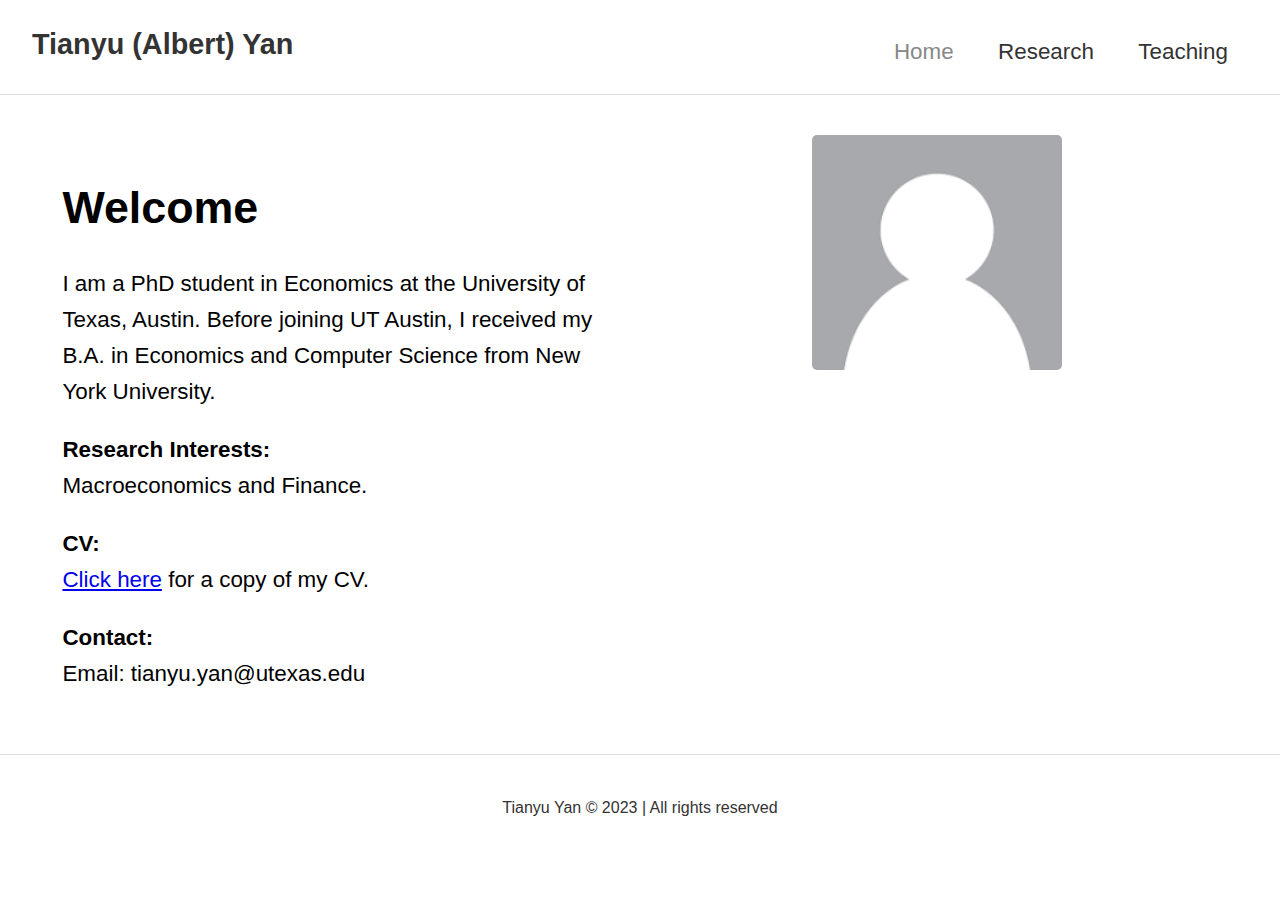
<file: index.html>
<!DOCTYPE html>
<html lang="en">
<head>
    <meta charset="UTF-8">
    <meta name="viewport" content="width=device-width, initial-scale=1.0">
    <meta name="description" content="Tianyu Yan - PhD student in Economics at the University of Texas, Austin. Learn more about me.">
    <title>Tianyu Yan</title>
    <link rel="stylesheet" href="styles.css">
</head>
<body>
    

    <header>
        <div class="container">
            <div id="branding">
                <h1><a href="index.html"> Tianyu (Albert) Yan</a></h1>
            </div>
            <nav>
                <ul>
                    <li class="current"><a href="index.html">Home</a></li>
                    <li><a href="research.html">Research</a></li>
                    <li><a href="teaching.html">Teaching</a></li>
                </ul>
            </nav>
        </div>
    </header>   

    <section class="main">
        <div class="container">
            <div class="profile-container">
                <div class="profile-text">
                
                    <h2>Welcome</h2>
                    <p>
                        I am a PhD student in Economics at the University of Texas, Austin. Before joining UT Austin, I received my B.A. in Economics and Computer Science from New York University.
                    </p>
                    <p>
                        <strong>Research Interests:</strong> <br> Macroeconomics and Finance.
                    </p>
                    <p>
                        <strong>CV: </strong> <br> <a href="cv.pdf">Click here</a> for a copy of my CV.
                    </p>
                    <p>
                        <strong>Contact: <br> </strong> Email: tianyu.yan@utexas.edu
                    </p>
                </div>
                <div class="profile-photo">
                    <img src="na.png" alt="Tianyu Yan, PhD student in Economics" width="250" height="300" style="object-fit: cover; border-radius: 5px;">
                </div>
            </div>
        </div>
    </section>

    <footer>
        <p>Tianyu Yan &copy; 2023 | All rights reserved</p>
    </footer>
</body>
</html>
</file>
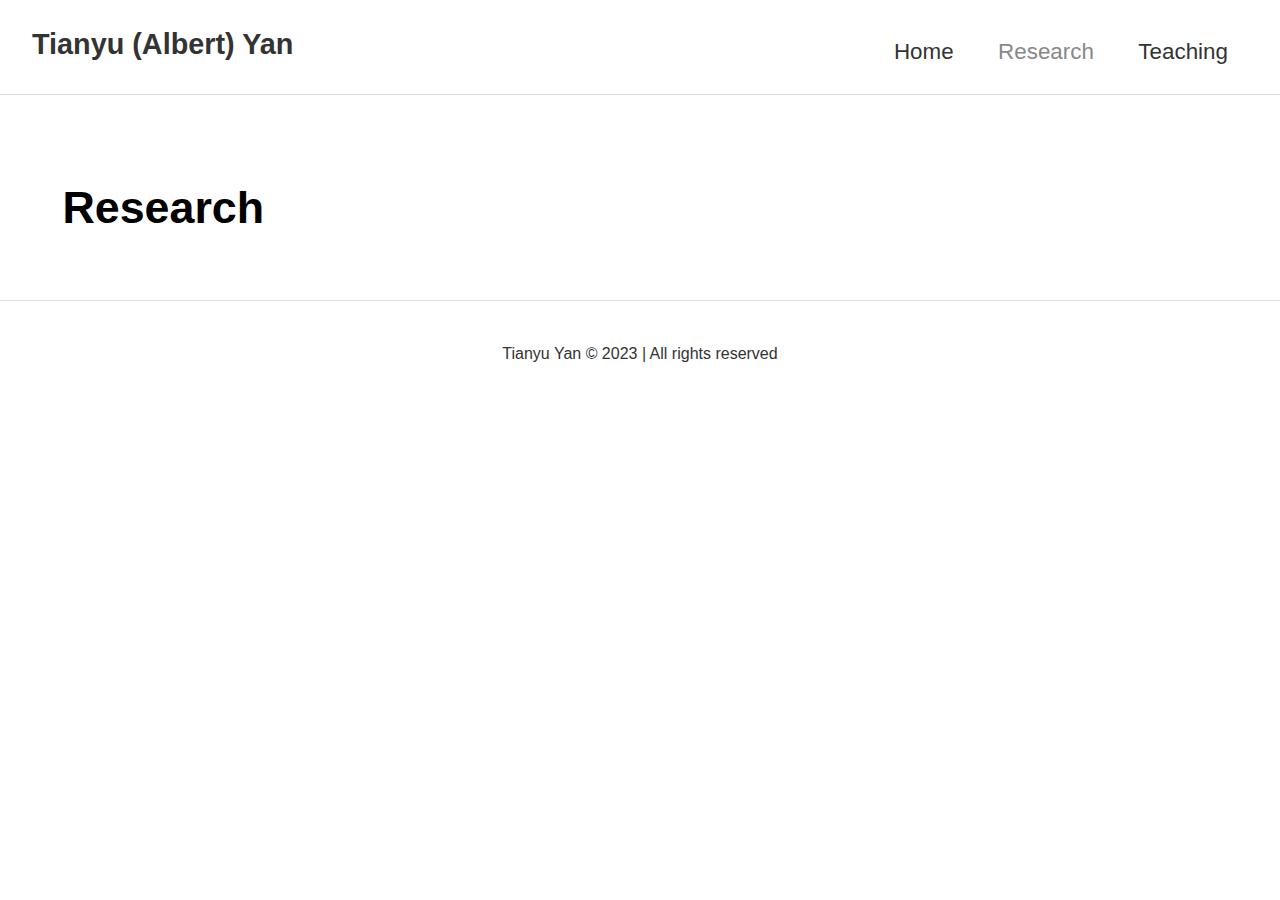
<file: research.html>
<!DOCTYPE html>
<html lang="en">
<head>
    <meta charset="UTF-8">
    <meta name="viewport" content="width=device-width, initial-scale=1.0">
    <meta name="description" content="Learn about Tianyu Yan's research in economics, including working papers, publications, and current projects.">
    <meta name="keywords" content="Tianyu Yan, Albert Yan, Economics, PhD, University of Texas, Austin, Research, Working Papers, Publications, Projects">
    <title>Tianyu Yan - Research</title>
    <link rel="stylesheet" href="styles.css">
</head>
<body>
    <header>
        <div class="container">
            <div id="branding">
                <h1><a href="index.html"> Tianyu (Albert) Yan</a></h1>
            </div>
            <nav>
                <ul>
                    <li ><a href="index.html">Home</a></li>
                    <li class="current"><a href="research.html">Research</a></li>
                    <li><a href="teaching.html">Teaching</a></li>
                </ul>
            </nav>
        </div>
    </header>   

    <section class="main">
        <div class="container">
            <h2>Research</h2>
            <!--<h3>Publications</h3>
            None
            <h3>Working Papers</h3>
            None-->
            <!--
            <ol>
                <li>
                    <strong><a href="https://www.example.com" class="underscored-link">Paper Title</a></strong>
                    <p>
                        Paper description. Lorem ipsum dolor sit amet, consectetur adipiscing elit. Quisque posuere aliquet lectus vel varius.
                    </p>
                </li>
                <li>
                    <strong><a href="https://www.example.com" class="underscored-link">Paper Title</a></strong>
                    <p>
                        Paper description. Lorem ipsum dolor sit amet, consectetur adipiscing elit. Quisque posuere aliquet lectus vel varius.
                    </p>
                </li> -->
                <!-- Add more working papers as needed -->
            <!--</ol> -->

            
        
            <!--
            <ol>
                <li>
                    <strong>Paper Title</strong>, Journal Name, Year
                    <p>
                        Paper description. Lorem ipsum dolor sit amet, consectetur adipiscing elit. Quisque posuere aliquet lectus vel varius.
                    </p>
                </li>
                <li>
                    <strong>Paper Title</strong>, Journal Name, Year
                    <p>
                        Paper description. Lorem ipsum dolor sit amet, consectetur adipiscing elit. Quisque posuere aliquet lectus vel varius.
                    </p>
                </li>
                -->
                <!-- Add more publications as needed -->
            </ol>
<!-- 
            <h3>Current Projects</h3>
            <ul>
                <li>
                    <strong><a href="https://drive.google.com/file/d/1TJKv6w8d9T7tFwR4ZTxE2SBUK2Gw7t7C/view?usp=sharing" class="underscored-link" target="_blank">Housing Prices And Spatial Sorting</a></strong>
                    <p>
                        I aim to investigate the role of housing prices on the location decisions of workers with heterogeneous skill levels across cities.
                    </p>
                </li>
                <li>
                    <strong><a href="https://drive.google.com/file/d/1syD0liyKDmoxL7KuphZp5IimrUGiOWOT/view?usp=sharing" class="underscored-link" target="_blank">The Impact of Second Avenue Subway</a></strong>
                    <p>
                        This study estimated the causal impact of the Second Avenue Subway in NYC on Airbnb rentals.                    </p>
                </li>
                <li>
                    <strong><a >Real Estate Price Prediction Using Machine Learning Algorithms</a></strong>
                    <p>
                        This study explores the use of machine learning algorithms for real estate price prediction.                    </p>
                </li>-->
                <!-- Add more current projects as needed -->
            </ul>
        </div>
    </section>

    <footer>
        <p>Tianyu Yan &copy; 2023 | All rights reserved</p>
    </footer>
</body>
</html>
</file>
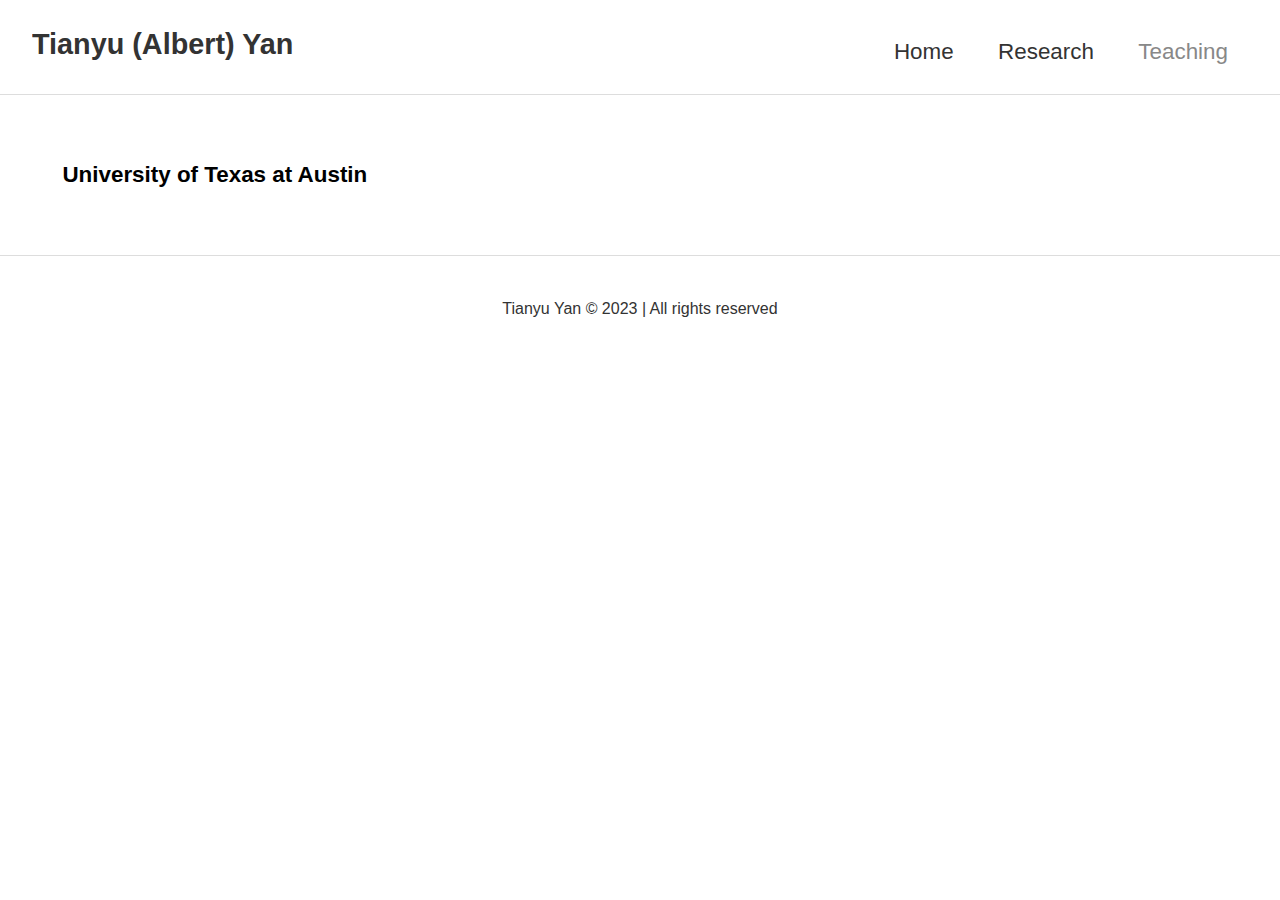
<file: teaching.html>
<!DOCTYPE html>
<html lang="en">
<head>
    <meta charset="UTF-8">
    <meta name="viewport" content="width=device-width, initial-scale=1.0">
    <title>Tianyu Yan - Teaching</title>
    <link rel="stylesheet" href="styles.css">
    
</head>
<body>
    <header>
        <div class="container">
            <div id="branding">
                <h1><a href="index.html"> Tianyu (Albert) Yan</a></h1>
            </div>
            <nav>
                <ul>
                    <li><a href="index.html">Home</a></li>
                    <li><a href="research.html">Research</a></li>
                    <li class="current"><a href="teaching.html">Teaching</a></li>
                </ul>
            </nav>
        </div>
    </header>   

    <section class="main">
        <div class="container">
            <div class="profile-container">
                <div class="profile-text">
                    <p>
                        <strong>University of Texas at Austin</strong>
                    </p>
                </div>
            </div>
        </div>
    </section>
    <footer>
        <p>Tianyu Yan &copy; 2023 | All rights reserved</p>
    </footer>
    </html>
</file>
<file: styles.css>
html {
    height: 100%;
}

body {
    font-family: Arial, sans-serif;
    margin: 0;
    padding: 0;
    line-height: 1.6;
    min-height: 100vh;
}

.container {
    max-width: 95%;
    margin: auto;
    overflow: hidden;
    padding: 0.5rem 0;
}

#branding h1 a {
    font-size: calc(0.5em + 1vw); /* Responsive font size */
    color: inherit;
    text-decoration: none;
}

header {
    background: #fff;
    color: #333;
    padding: 0;
    min-height: 70px;
    border-bottom: 1px solid #ddd;
}

header a {
    color: #333;
    text-decoration: none;
    font-size: calc(1rem + 0.5vw); /* Responsive font size */
}

header ul {
    padding: 0;
    list-style: none;
}

header li {
    display: inline;
    padding: 0 20px;
}

header #branding,
header nav {
    margin-top: 10px;
}

header #branding {
    float: left;
}

header #branding h1 {
    margin: 0;
}

header nav {
    float: right;
}

header .current a {
    color: #888;
}

.main {
    padding: 2rem;
    background-color: white;
}

.main h2 {
    font-size: calc(2rem + 1vw); /* Responsive font size */
    margin-bottom: 1rem;
}

.main p {
    font-size: calc(1rem + 0.5vw); /* Responsive font size */
}

footer {
    padding: 1.5rem;
    background: #fff;
    color: #333;
    text-align: center;
    border-top: 1px solid #ddd;
}

.profile-container {
    display: flex;
    flex-wrap: wrap; /* Wrap profile components on smaller screens */
}

.profile-text,
.profile-photo {
    flex: 1; /* Allow both elements to grow equally */
}

.profile-photo {
    text-align: center;
    padding-left: 2rem;
}

img {
    max-width: 100%;
    height: auto;
}

/* Responsive styles 
@media only screen and (max-width: 768px) {
    .container,
    .profile-container {
        width: 100%;
    }

    header li {
        display: inline-block; /* Display nav items inline for smaller screens 
        padding: 10px 5px; /* Adjust padding to maintain horizontal layout 
    }

    .profile-container {
        flex-direction: column;
    }

    .profile-photo {
        padding-left: 0;
        margin-top: 2rem;
    }
}
*/
/* Responsive styles */
@media only screen and (max-width: 768px) {
    .container {
        width: 95%;
    }

    header li {
        padding: 0 10px 0 10px;
    }

    .profile-container {
        flex-direction: column;
    }

    .profile-photo {
        padding-left: 0;
        margin-top: 2rem;
    }
    .underscored-link {
        text-decoration: underline;
    }
}
.underscored-link {
    text-decoration: underline;
}
</file>
